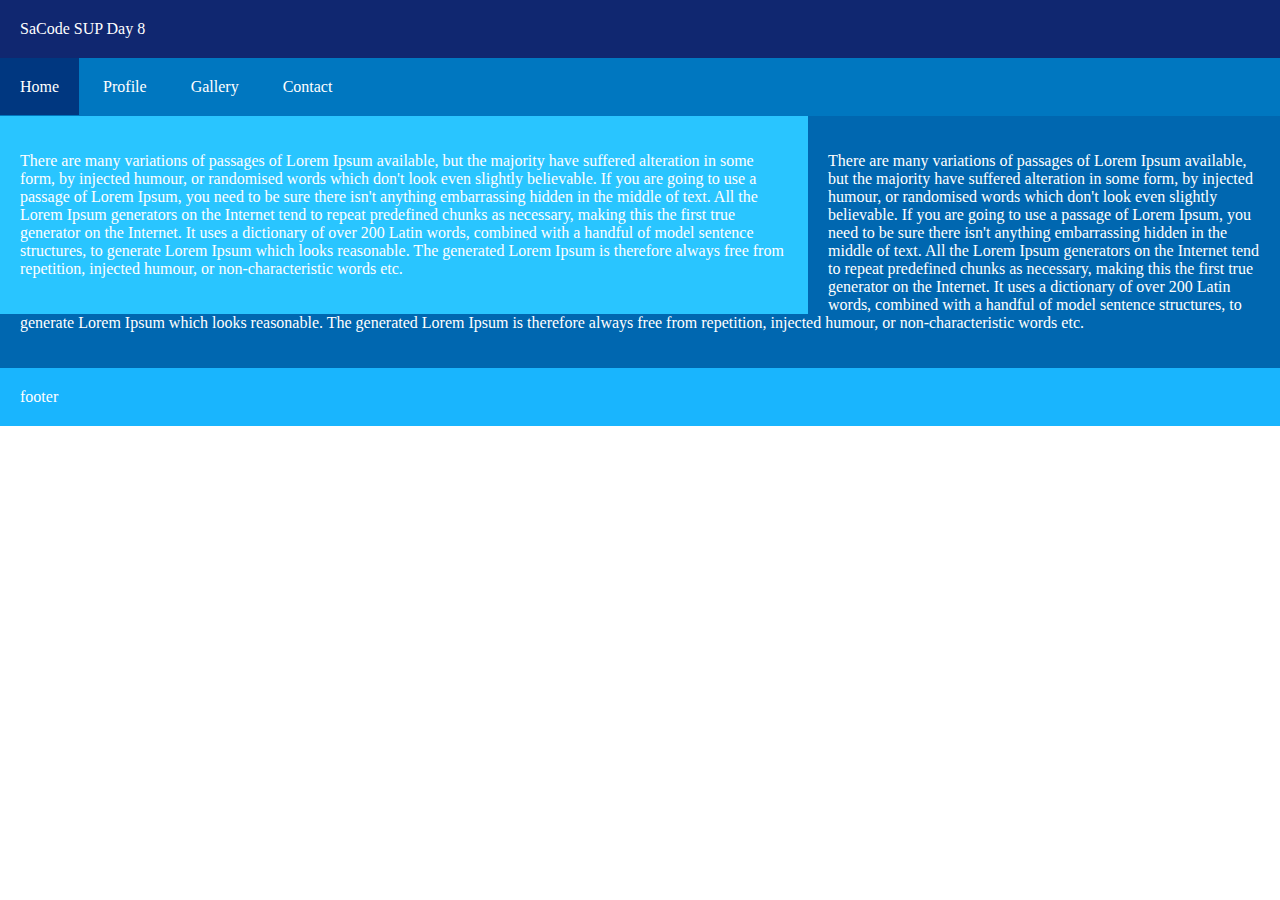
<file: index.html>
<!DOCTYPE html>
<html lang="en">

<head>
    <meta charset="UTF-8">
    <meta http-equiv="X-UA-Compatible" content="IE=edge">
    <meta name="viewport" content="width=device-width, initial-scale=1.0">
    <title>SaCode SUP Day 8</title>
    <link rel="stylesheet" href="style.css">
</head>

<body>

    <!-- Start Container -->
    <div class="container-fluid">
        
        <!-- Start Header -->
        <div class="header">
            SaCode SUP Day 8
        </div>
        <!-- End Header -->

    </div>
    <!-- End Container -->

    <!-- Start Navigation -->
    <div class="nav">
        <a href="#" class="active">Home</a>
        <a href="#">Profile</a>
        <a href="#">Gallery</a>
        <a href="#">Contact</a>
    </div>
    <!-- End Navigation -->

    <!-- Start Content -->
    <div class="content">
        <p>There are many variations of passages of Lorem Ipsum available, but the majority have suffered alteration in some form, by injected humour, or randomised words which don't look even slightly believable. If you are going to use a passage of Lorem Ipsum, you need to be sure there isn't anything embarrassing hidden in the middle of text. All the Lorem Ipsum generators on the Internet tend to repeat predefined chunks as necessary, making this the first true generator on the Internet. It uses a dictionary of over 200 Latin words, combined with a handful of model sentence structures, to generate Lorem Ipsum which looks reasonable. The generated Lorem Ipsum is therefore always free from repetition, injected humour, or non-characteristic words etc.</p>
    </div>
    <!-- End Content -->

    <!-- Start Sidebar -->
    <div class="sidebar">
        <p>There are many variations of passages of Lorem Ipsum available, but the majority have suffered alteration in some form, by injected humour, or randomised words which don't look even slightly believable. If you are going to use a passage of Lorem Ipsum, you need to be sure there isn't anything embarrassing hidden in the middle of text. All the Lorem Ipsum generators on the Internet tend to repeat predefined chunks as necessary, making this the first true generator on the Internet. It uses a dictionary of over 200 Latin words, combined with a handful of model sentence structures, to generate Lorem Ipsum which looks reasonable. The generated Lorem Ipsum is therefore always free from repetition, injected humour, or non-characteristic words etc.</p>
    </div>
    <!-- End Sidebar -->

    <!-- Start Footer -->
    <div class="footer">
        footer
    </div>
    <!-- End Footer -->
    
</body>

</html>
</file>
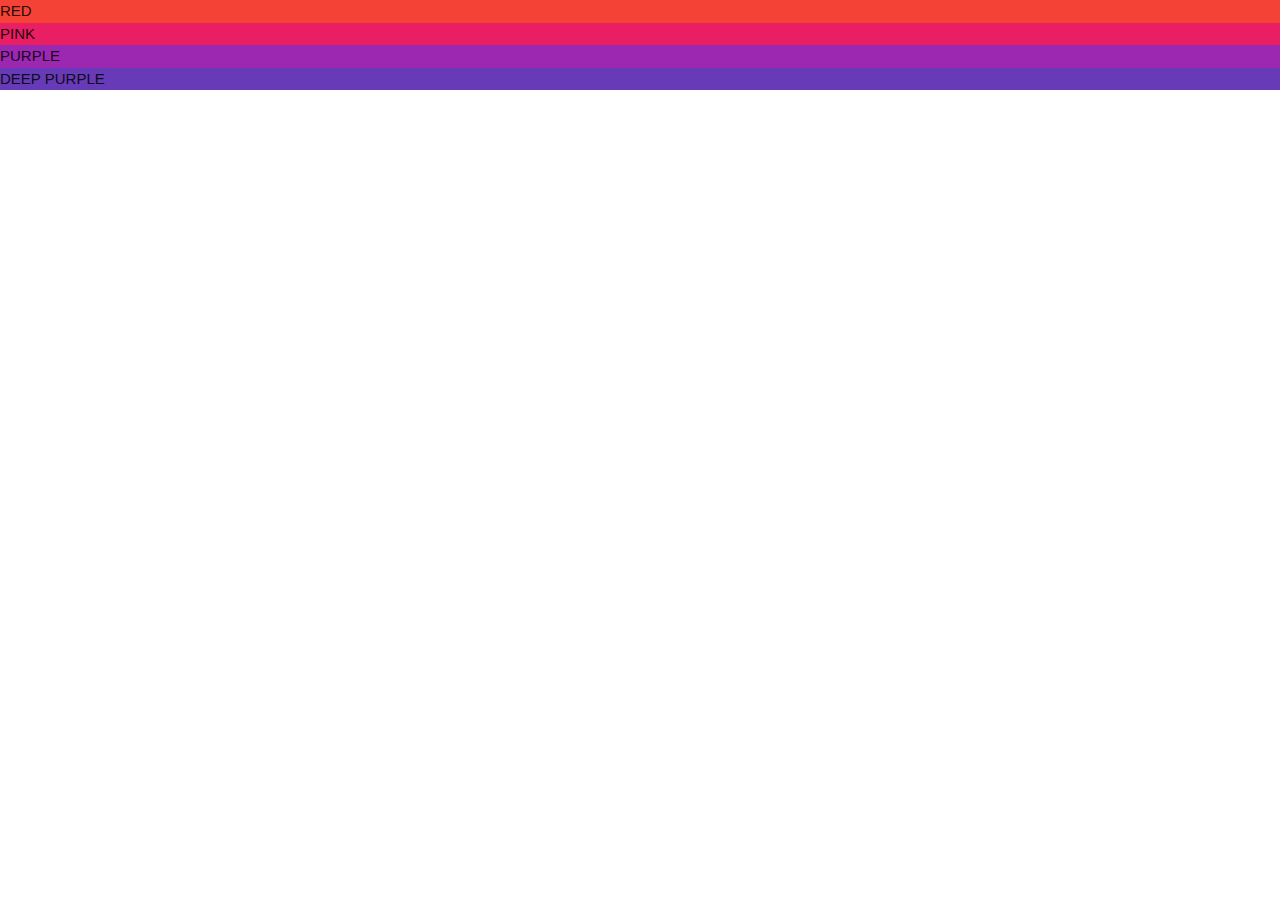
<file: home-materialize.html>
<!DOCTYPE html>
<html lang="en">

<head>
    <meta charset="UTF-8">
    <meta http-equiv="X-UA-Compatible" content="IE=edge">
    <meta name="viewport" content="width=device-width, initial-scale=1.0">
    <title>Home - Materialize CSS</title>

    <!-- Compiled and minified CSS -->
    <link rel="stylesheet" href="https://cdnjs.cloudflare.com/ajax/libs/materialize/1.0.0/css/materialize.min.css">

    </head>

<body>

    <div class="red">RED</div>
    <div class="pink">PINK</div>

    <div class="purple">PURPLE</div>
    <div class="deep-purple">DEEP PURPLE</div>
    
</body>

</html>
</file>
<file: style.css>
/*  Element Selector */

body{
    color: white;
    margin: 0;
    padding: 0;
    font-family: Cambria, Cochin, Georgia, Times, 'Times New Roman', serif;
}

/*  ID Selector */

#container {
    margin: 20px;
    padding: 20px;
}

/*  Class Selector */

.container {
    width: 80%;
    margin-left: auto;
    margin-right: auto;
}

.container-fluid {
    width: 100%;
}

.header {
    background-color: #102770;
    padding: 20px;
}

.nav {
    background-color: #0077c0;
    padding-top: 20px;
    padding-bottom: 20px;
}

.nav a {
    text-decoration: none;
    color: white;
    padding: 20px;
    transition: 0.5s;
}

.nav a:hover{
    background-color: #003780;
    padding-left: 40px;
    transition: 0.5s;
}

.nav a.active {
    background-color:#003780 ;
}

.content {
    background-color: #29c5ff;
    padding: 20px;
    float: left;
    width: 60%;
    margin-right: 20px;
}

.sidebar {
    background-color: #0067b0 ;
    padding: 20px; 
}

.footer {
    background-color: #19b5fe;
    padding: 20px;
}
</file>
